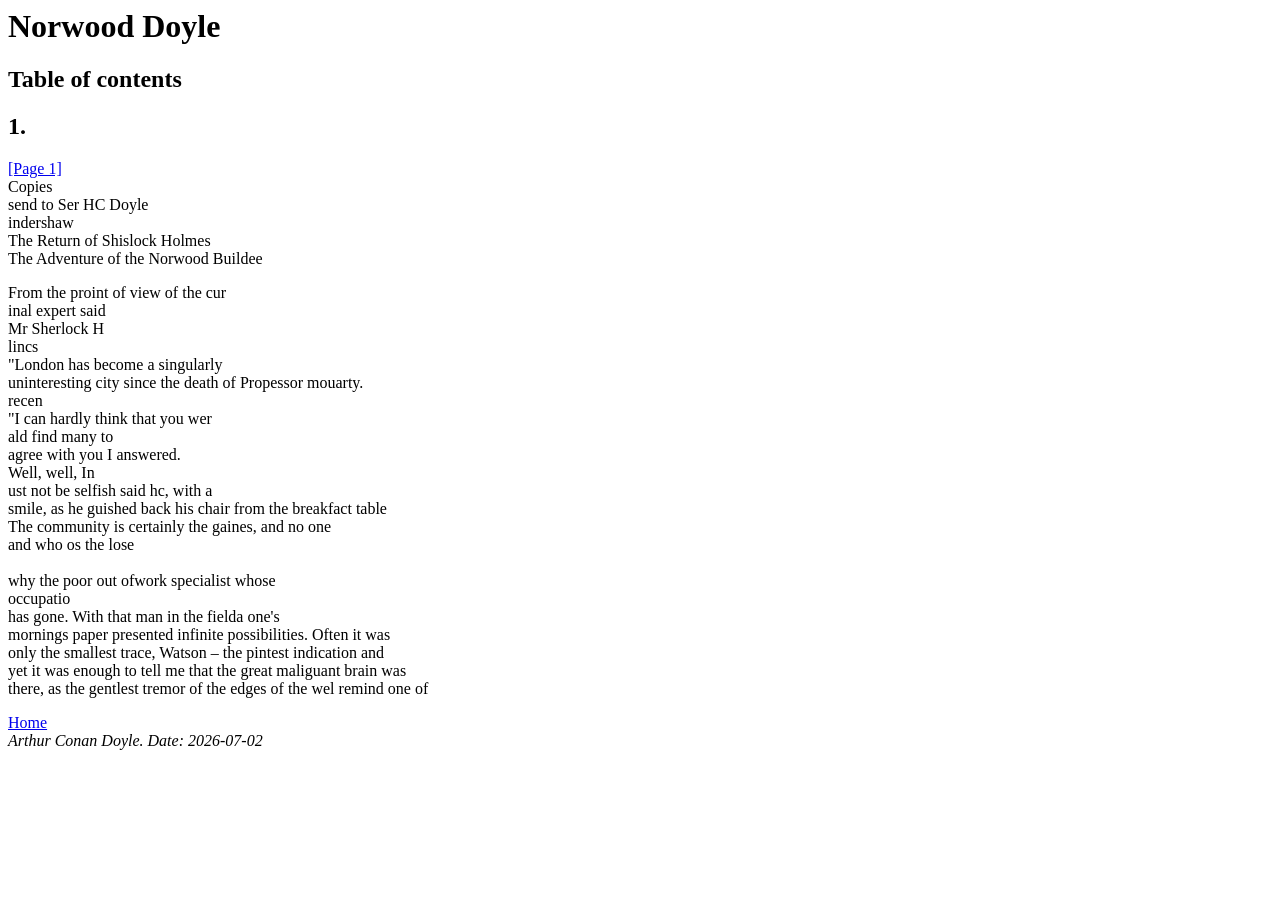
<file: 0009_009_3r.html>
<?xml version="1.0" encoding="UTF-8"?><html xmlns="http://www.w3.org/1999/xhtml" xml:lang="en"><head><meta http-equiv="Content-Type" content="text/html; charset=UTF-8" /><!--THIS FILE IS GENERATED FROM AN XML MASTER. DO NOT EDIT (5)--><title>Norwood Doyle</title><meta name="author" content="Arthur Conan Doyle" /><meta name="generator" content="Text Encoding Initiative Consortium XSLT stylesheets" /><meta name="DC.Title" content="Norwood Doyle" /><meta name="DC.Type" content="Text" /><meta name="DC.Format" content="text/html" /><link href="http://www.tei-c.org/release/xml/tei/stylesheet/tei.css" rel="stylesheet" type="text/css" /><link rel="stylesheet" media="print" type="text/css" href="http://www.tei-c.org/release/xml/tei/stylesheet/tei-print.css" /><style xmlns:html="http://www.w3.org/1999/xhtml" type="text/css"></style></head><body class="simple" id="TOP"><div class="stdheader autogenerated"><h1 class="maintitle">Norwood Doyle</h1></div><!--TEI front--><h2>Table of contents</h2><ul class="toc toc_body"></ul><!--TEI body--><div class="teidiv0" id="index.xml-body.1_div.1"><h2><span class="headingNumber">1. </span></h2><div class="pagebreak" id="img_0001"><a href="0009_009_3r.jpeg">[Page 1]</a></div><div>Copies <br />send to Ser HC Doyle <br />indershaw </div>The Return of Shislock Holmes<div>The Adventure of the Norwood Buildee</div><p>From the proint of view of the cur <br />inal expert said <br />Mr Sherlock H <br />lincs <br />"London has become a singularly <br />uninteresting city since the death of Propessor mouarty. <br />recen <br />"I can hardly think that you wer <br />ald find many to <br />agree with you I answered. <br />Well, well, In <br />ust not be selfish said hc, with a <br />smile, as he guished back his chair from the breakfact table <br />The community is certainly the gaines, and no one <br /><span class="strikethrough">and who os the lose</span> <br /> <br />why the poor out ofwork specialist whose <br />occupatio <br />has gone. With that man in the fielda one's <br />mornings paper presented infinite possibilities. Often it was <br />only the smallest trace, Watson – the pintest indication and <br />yet it was enough to tell me that the great maliguant brain was <br />there, as the gentlest tremor of the edges of the wel remind one of</p></div><!--TEI back--><div class="stdfooter autogenerated"><div class="footer"><!--standard links to project, institution etc--><a class="plain" href="/">Home</a> </div><address>Arthur Conan Doyle.
	    Date: 2026-07-02<br /><!--
	  Generated from index.xml using XSLT stylesheets version 7.44.0


	       based on http://www.tei-c.org/Stylesheets/
	       on 2026-07-02T10:28:22Z.
	       SAXON PE 9.8.0.12.
		 --></address></div></body></html>
</file>
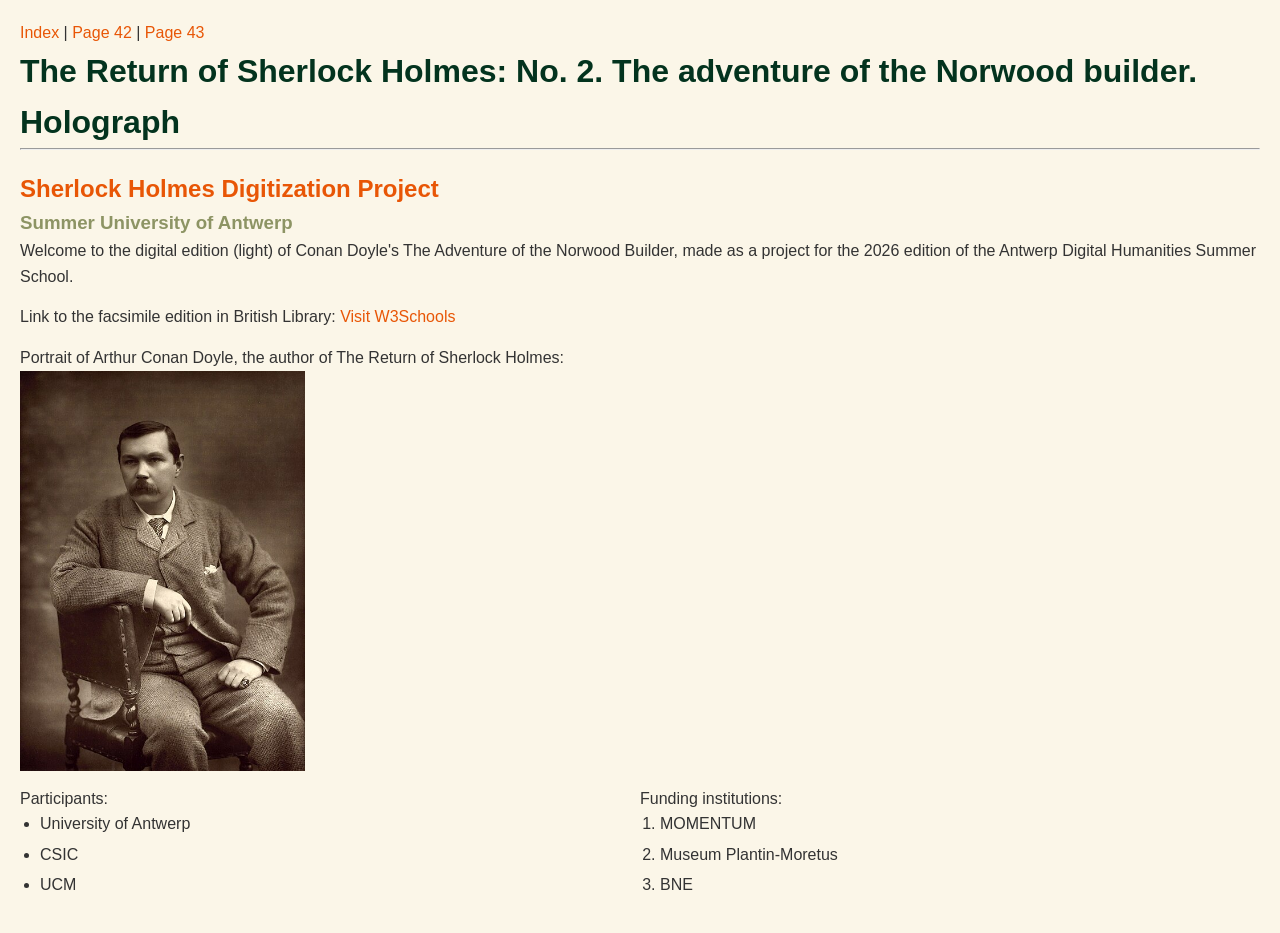
<file: sample_page_number.html>
<!DOCTYPE html>
<html lang="en">
    <head>
        <meta charset="UTF-8" />
        <title>Web page for the Return of Sherlock Holmes</title> <!-- insert title! -->
        <link rel="stylesheet" type="text/css" href="styles.css" /> <!-- insert css, tip: the css is in the same folder as your html -->
    </head>
    <body>
        <nav>
        <a href="sample_page_number.html">Index</a> |
        <a href="sample_page_number42.html">Page 42</a> | 
        <a href="index.html">Page 43</a>
        </nav>
        <!-- Heading Elements -->
        <h1>The Return of Sherlock Holmes: No. 2. The adventure of the Norwood builder. Holograph</h1>
        <hr/>
        <!-- thematic break -->
        <h2>Sherlock Holmes Digitization Project</h2>
        <h3>Summer University of Antwerp</h3>
        <!-- Link Element, linking to https://www.w3schools.com/html -->
        <p>Welcome to the digital edition (light) of Conan Doyle's The Adventure of the Norwood Builder, made as a project for the 2026 edition of the Antwerp Digital Humanities Summer School.</p>
        <p>Link to the facsimile edition in British Library: <a href="https://www.w3schools.com/html">Visit W3Schools</a></p>
       <div class="image_container"><!-- div container with an id, see the css for it's value -->
        Portrait of Arthur Conan Doyle, the author of The Return of Sherlock Holmes:           
        <div id="img">
            <img src="Conan_Doyle.jpg" alt="Portrait of Arthur Conan Doyle"/>
        </div>
        <!-- Div container for the list elements, with a class, see the css for it's value -->
        <!-- Div container for the list elements, with a class for the list's position on the page, see the css for it's value -->
        
                <!-- unordered list elements -->
        <div class="list_container">
            <div class="list_left">Participants:
                <ul>
                    <li>University of Antwerp</li> 
                   <li>CSIC</li>
                   <li>UCM</li>
                </ul>
            </div>
            <div class="list_right">Funding institutions:
                <ol>
                    <li>MOMENTUM</li>
                    <li>Museum Plantin-Moretus</li>
                    <li>BNE</li>
                </ol>
            </div>
        </div>

    </body>
</html>
</file>
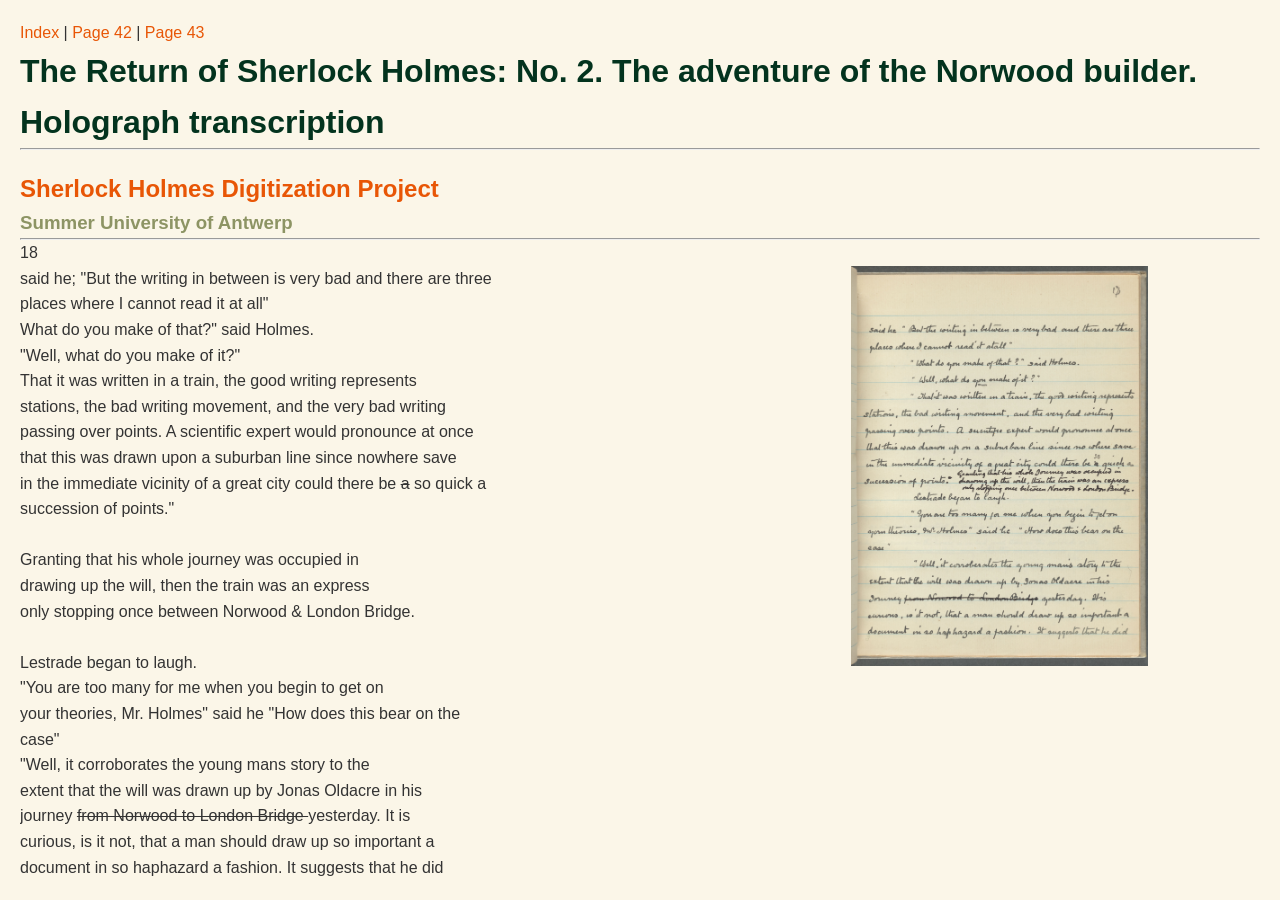
<file: sample_page_number42.html>
<!DOCTYPE html>
<html lang="en">
    <head>
        <meta charset="UTF-8" />
        <title>Web page for the Return of Sherlock Holmes</title> <!-- insert title! -->
        <link rel="stylesheet" type="text/css" href="styles.css" /> <!-- insert css, tip: the css is in the same folder as your html -->
    </head>
    <body>
        <nav>
        <a href="sample_page_number.html">Index</a> |
        <a href="sample_page_number42.html">Page 42</a> | 
        <a href="index.html">Page 43</a>
        </nav>
        <!-- Heading Elements -->
        <h1>The Return of Sherlock Holmes: No. 2. The adventure of the Norwood builder. Holograph transcription</h1>
        <hr/>
        <!-- thematic break -->
        <h2>Sherlock Holmes Digitization Project</h2>
        <h3>Summer University of Antwerp</h3>
        <hr/>
        <div class="fw">18</fw>
        <div id="image_container">
            <div id="image_right">
            <img src="sample_page_number.jpeg" alt="Page 42 of the facsimile"/></div>
        <div class="ab">said he; "But the writing in between is very bad and there are three
            <br/> places where I cannot read it at all"
            <br/> What do you make of that?" said <span class= "person">Holmes</span>.
            <br/>"Well, what do you make of it?"
            <br/>That it was written in a train, the good writing represents
            <br/>stations, the bad writing movement, and the very bad writing
            <br/> passing over points. A scientific expert would pronounce at once
            <br/>that this was drawn upon a suburban line since nowhere save
            <br/>in the immediate vicinity of a great city could there be <del>a</del> <add>so</add> quick a
            <br/>succession of points."
        </div>
        <div class="ab">
             <br/>Granting that his whole journey was occupied in
             <br/>drawing up the will, then the train was an express
             <br/>only stopping once between Norwood &amp; <rs type="place">London</rs> Bridge.
        </div>
        <div class="ab">
            <br/><rs type="person" xml:id="Q1067723">Lestrade</rs> began to laugh.
            <br/>"You are too many for me when you begin to get on
            <br/>your theories, <rs type="person" xml:id="Q4654">Mr. Holmes</rs>" said he "How does this bear on the
            <br/>case"
            <br/>"Well, it corroborates the young mans story to the
            <br/>extent that the will was drawn up by<rs type="person"> Jonas Oldacre</rs> in his
            <br/>journey <del>from Norwood to London Bridge </del>yesterday. It is
            <br/>curious, is it not, that a man should draw up so important a
            <br/>document in so haphazard a fashion. It suggests that he did
        </div>
</file>
<file: styles.css>
/* Basic reset */
* {
    margin: 0;
    padding: 0;
    box-sizing: border-box;
}

/* Body styling */
body {
    font-family: Arial, sans-serif;
    line-height: 1.6;
    margin: 20px;
    background-color: #FBF6E8;
    color: #333;
}

/* Headings */
h1 {
    color: #03331E;
}

h2 {
    color: #E85606;
    margin-top: 20px;
}

h3 {
    color: #8D9464;
}

/* Paragraph */
p {
    margin-bottom: 15px;
}

/* Links */
a {
    color: #E85606;
    text-decoration: none;
}

a:hover {
    text-decoration: underline;
}

/* Images */
img {
    max-width: 100%;
    height: 400px;
    display: block;
    margin-bottom: 15px;
}

/* id selectors, the <div> with the id id="image_container" groups the images togehter, then there are three <div> elements with id's that indicate the width the images can take on the page. This will let the images float next to each other. */

#image_container {
    width:100%;
    overflow:auto;
}

#image_left {
    float: left;
    width: 33%;
}

#image_middle {
    float: left;
    width: 33%;
}

#image_right {
    float: right;
    width: 33%;
}

/* Lists */
ul {
    list-style-type: disc;
    margin-left: 20px;
    margin-bottom: 15px;
}

ol {
    list-style-type: decimal;
    margin-left: 20px;
    margin-bottom: 15px;
}

li {
    margin-bottom: 5px;
}

/* class selectors, the <div> with the class class="list_container" groups the lists togehter, then there are two <div> elements with classes that indicate the width the lists can take on the page. This will let the lists float next to each other. */

.list_container {
    width:100%;
    overflow:auto;
}

.list_left {
    float: left;
    width: 50%;
}

.list_right {
    float: right;
    width: 50%;
}
</file>
